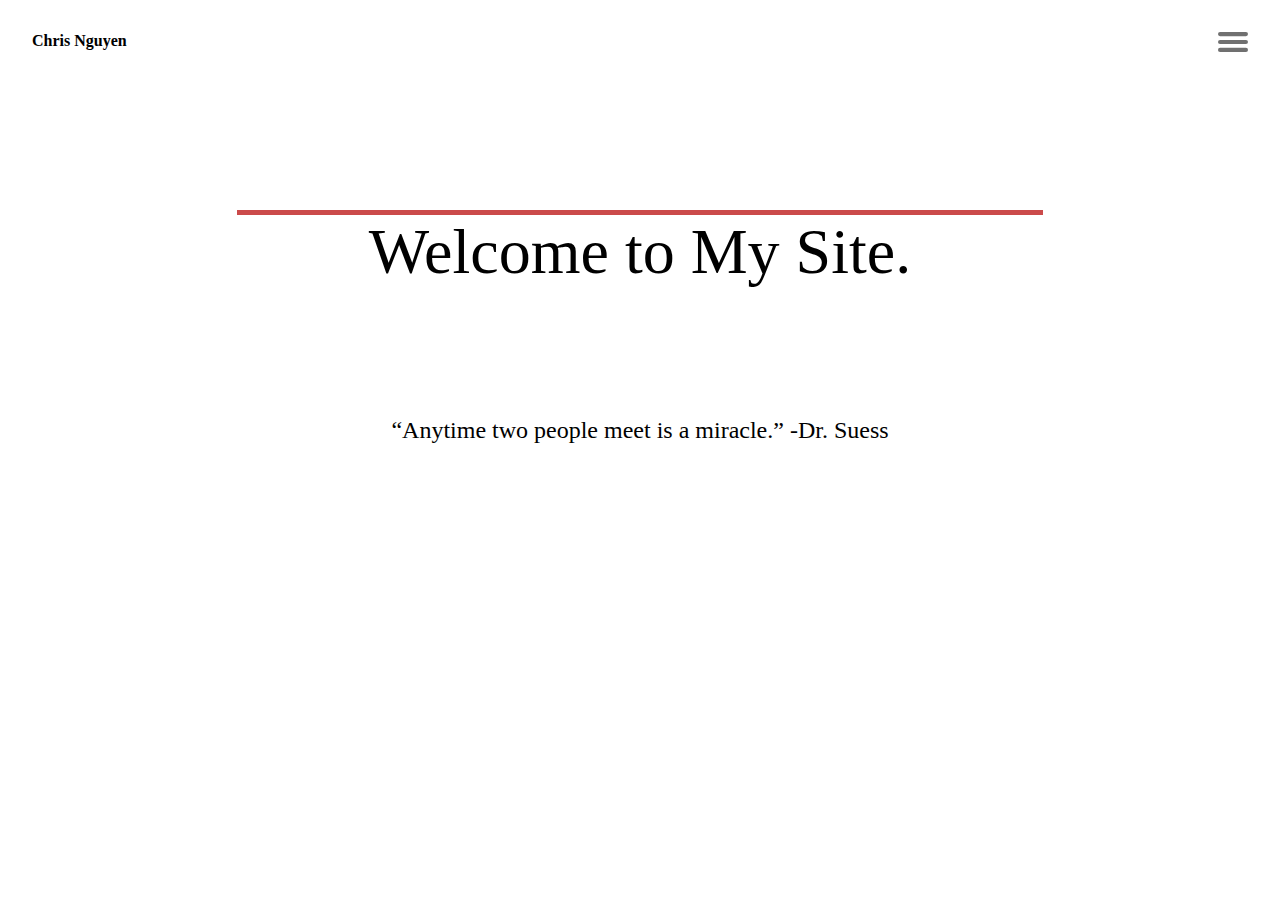
<file: index.html>
<!DOCTYPE html>
<html lang="en">
  <head>
    <!-- Google Tag Manager -->
    <script>
      (function(w, d, s, l, i) {
        w[l] = w[l] || [];
        w[l].push({ "gtm.start": new Date().getTime(), event: "gtm.js" });
        var f = d.getElementsByTagName(s)[0],
          j = d.createElement(s),
          dl = l != "dataLayer" ? "&l=" + l : "";
        j.async = true;
        j.src = "https://www.googletagmanager.com/gtm.js?id=" + i + dl;
        f.parentNode.insertBefore(j, f);
      })(window, document, "script", "dataLayer", "GTM-TLG2LWF");
    </script>
    <!-- End Google Tag Manager -->
    <meta charset="UTF-8" />
    <meta name="viewport" content="width=device-width, initial-scale=1.0" />
    <meta http-equiv="X-UA-Compatible" content="ie=edge" />
    <link rel="stylesheet" href="css/main.css" />
    <title>Chris Nguyen</title>
  </head>
  <body>
    <!-- Google Tag Manager (noscript) -->
    <noscript
      ><iframe
        src="https://www.googletagmanager.com/ns.html?id=GTM-TLG2LWF"
        height="0"
        width="0"
        style="display:none;visibility:hidden"
      ></iframe
    ></noscript>
    <!-- End Google Tag Manager (noscript) -->
    <nav id="overlay">
      <img src="images/close.svg" class="close-btn" id="close-menu" />

      <ul>
        <li>
          <span>Social Media</span>
          <a href="https://www.facebook.com/Swiggityy" target="_blank"
            >Facebook: @Swiggityy</a
          >
          <a href="https://www.linkedin.com/in/chrisnguyen1993/" target="_blank"
            >LinkedIn: @chrisnguyen1993</a
          >
          <a href="https://www.instagram.com/swiggittyyy/" target="_blank"
            >Instagram: @swiggittyyy</a
          >
        </li>
        <li>
          <span>About Me</span>
          <a href="http://www.fullerton.edu/" target="_blank"
            >B.A Info-Systems CSUF 2019</a
          >
          <a
            href="http://news.fullerton.edu/2019sp/Startup-Competition.aspx"
            target="_blank"
            >Ayli Data Engineer</a
          >
        </li>
        <li>
          <span>Skills</span>
          <a href="https://github.com/Swiggityy" target="_blank">Github</a>
          <a>SQL, NoSQL, Python, Fullstack</a>
        </li>
        <li>
          <span>Contact</span>
          <a>Mobile: (714) 414-9723</a>
          <a>Email: Chris.Nguyen@ayli.io</a>
          <a href="./resume/images/Resume.png" target="_blank">CV</a>
        </li>
      </ul>
    </nav>

    <header>
      <a href="" class="logo">Chris Nguyen</a>

      <img src="images/menu.svg" class="menu-btn" id="open-menu" />
    </header>

    <section>
      <center>Welcome to My Site.</center>
    </section>

    <center>
      <font size="+2">“Anytime two people meet is a miracle.” -Dr. Suess</font>
    </center>

    <script>
      var overlay = document.getElementById("overlay");
      var closeMenu = document.getElementById("close-menu");

      document
        .getElementById("open-menu")
        .addEventListener("click", function() {
          overlay.classList.add("show-menu");
        });

      document
        .getElementById("close-menu")
        .addEventListener("click", function() {
          overlay.classList.remove("show-menu");
        });
    </script>
  </body>
</html>
</file>
<file: css/main.css>
@import url("https://fonts.googleapis.com/css?family=Montserrat:400,700");
body, html {
  font-family: 'Monserrat';
  margin: 0;
}

body a, html a {
  text-decoration: none;
}

header {
  padding: 2em;
}

header .logo {
  color: black;
  font-weight: bold;
}

.menu-btn {
  width: 30px;
  float: right;
  cursor: pointer;
}

section {
  padding: 4em;
}

section center {
  font-size: 4em;
  margin: 1em auto;
  width: 70%;
}

section center::before {
  content: '';
  border-top: 5px solid #CB4A4A;
  display: block;
}

nav {
  position: absolute;
  background: black;
  padding: 2em;
  width: calc(100% - 4em);
  height: calc(100vh - 4em);
  display: none;
  -webkit-transform: scaleX(0);
          transform: scaleX(0);
  -webkit-transform-origin: right;
          transform-origin: right;
}

nav .close-btn {
  width: 25px;
  float: right;
  cursor: pointer;
  opacity: 0;
}

nav ul {
  list-style-type: none;
  margin: 10% auto 0 auto;
  padding: 0;
  display: -ms-grid;
  display: grid;
  -ms-grid-columns: (25%)[4];
      grid-template-columns: repeat(4, 25%);
  width: 80%;
  color: #CB4A4A;
}

nav span {
  color: #CB4A4A;
  font-weight: bold;
  font-size: 2em;
}

nav a {
  color: whitesmoke;
  display: block;
  font-size: .75em;
  font-weight: bold;
  margin-top: 30px;
  word-wrap: break-word;
}

nav li {
  opacity: 0;
}

.show-menu {
  display: block;
  color: pink;
  -webkit-animation: slide-menu 1s ease-in forwards;
          animation: slide-menu 1s ease-in forwards;
}

.show-menu .close-btn {
  -webkit-animation: show-x 1s 1s forwards;
          animation: show-x 1s 1s forwards;
}

.show-menu li:nth-of-type(1) {
  -webkit-animation: menu-item-anim .6s forwards 1s ease-in-out;
          animation: menu-item-anim .6s forwards 1s ease-in-out;
}

.show-menu li:nth-of-type(2) {
  -webkit-animation: menu-item-anim .6s forwards 1.2s ease-in-out;
          animation: menu-item-anim .6s forwards 1.2s ease-in-out;
}

.show-menu li:nth-of-type(3) {
  -webkit-animation: menu-item-anim .6s forwards 1.4s ease-in-out;
          animation: menu-item-anim .6s forwards 1.4s ease-in-out;
}

.show-menu li:nth-of-type(4) {
  -webkit-animation: menu-item-anim .6s forwards 1.6s ease-in-out;
          animation: menu-item-anim .6s forwards 1.6s ease-in-out;
}

div {
  width: 200px;
  height: 200px;
  margin: 50px;
  background-color: green;
}

@-webkit-keyframes slide-menu {
  from {
    -webkit-transform: scalex(0);
            transform: scalex(0);
  }
  to {
    -webkit-transform: scaleX(1);
            transform: scaleX(1);
  }
}

@keyframes slide-menu {
  from {
    -webkit-transform: scalex(0);
            transform: scalex(0);
  }
  to {
    -webkit-transform: scaleX(1);
            transform: scaleX(1);
  }
}

@-webkit-keyframes show-x {
  from {
    opacity: 0;
  }
  to {
    opacity: 1;
  }
}

@keyframes show-x {
  from {
    opacity: 0;
  }
  to {
    opacity: 1;
  }
}

@-webkit-keyframes menu-item-anim {
  from {
    -webkit-transform: translateY(60%);
            transform: translateY(60%);
    opacity: 0;
  }
  to {
    -webkit-transform: translateY(0%);
            transform: translateY(0%);
    opacity: 1;
  }
}

@keyframes menu-item-anim {
  from {
    -webkit-transform: translateY(60%);
            transform: translateY(60%);
    opacity: 0;
  }
  to {
    -webkit-transform: translateY(0%);
            transform: translateY(0%);
    opacity: 1;
  }
}
/*# sourceMappingURL=main.css.map */
</file>
<file: ch12is/css/main.css>
@import url("https://fonts.googleapis.com/css?family=Montserrat:400,700");
body, html {
  font-family: 'Monserrat';
  margin: 0;
}

body a, html a {
  text-decoration: none;
}

header {
  padding: 2em;
}

header .logo {
  color: black;
  font-weight: bold;
}

.menu-btn {
  width: 30px;
  float: right;
  cursor: pointer;
}

section {
  padding: 4em;
}

section center {
  font-size: 4em;
  margin: 1em auto;
  width: 70%;
}

section center::before {
  content: '';
  border-top: 5px solid #CB4A4A;
  display: block;
}

nav {
  position: absolute;
  background: black;
  padding: 2em;
  width: calc(100% - 4em);
  height: calc(100vh - 4em);
  display: none;
  -webkit-transform: scaleX(0);
          transform: scaleX(0);
  -webkit-transform-origin: right;
          transform-origin: right;
}

nav .close-btn {
  width: 25px;
  float: right;
  cursor: pointer;
  opacity: 0;
}

nav ul {
  list-style-type: none;
  margin: 10% auto 0 auto;
  padding: 0;
  display: -ms-grid;
  display: grid;
  -ms-grid-columns: (25%)[4];
      grid-template-columns: repeat(4, 25%);
  width: 80%;
  color: #CB4A4A;
}

nav span {
  color: #CB4A4A;
  font-weight: bold;
  font-size: 2em;
}

nav a {
  color: whitesmoke;
  display: block;
  font-size: .75em;
  font-weight: bold;
  margin-top: 30px;
  word-wrap: break-word;
}

nav li {
  opacity: 0;
}

.show-menu {
  display: block;
  color: pink;
  -webkit-animation: slide-menu 1s ease-in forwards;
          animation: slide-menu 1s ease-in forwards;
}

.show-menu .close-btn {
  -webkit-animation: show-x 1s 1s forwards;
          animation: show-x 1s 1s forwards;
}

.show-menu li:nth-of-type(1) {
  -webkit-animation: menu-item-anim .6s forwards 1s ease-in-out;
          animation: menu-item-anim .6s forwards 1s ease-in-out;
}

.show-menu li:nth-of-type(2) {
  -webkit-animation: menu-item-anim .6s forwards 1.2s ease-in-out;
          animation: menu-item-anim .6s forwards 1.2s ease-in-out;
}

.show-menu li:nth-of-type(3) {
  -webkit-animation: menu-item-anim .6s forwards 1.4s ease-in-out;
          animation: menu-item-anim .6s forwards 1.4s ease-in-out;
}

.show-menu li:nth-of-type(4) {
  -webkit-animation: menu-item-anim .6s forwards 1.6s ease-in-out;
          animation: menu-item-anim .6s forwards 1.6s ease-in-out;
}

div {
  width: 200px;
  height: 200px;
  margin: 50px;
  background-color: green;
}

@-webkit-keyframes slide-menu {
  from {
    -webkit-transform: scalex(0);
            transform: scalex(0);
  }
  to {
    -webkit-transform: scaleX(1);
            transform: scaleX(1);
  }
}

@keyframes slide-menu {
  from {
    -webkit-transform: scalex(0);
            transform: scalex(0);
  }
  to {
    -webkit-transform: scaleX(1);
            transform: scaleX(1);
  }
}

@-webkit-keyframes show-x {
  from {
    opacity: 0;
  }
  to {
    opacity: 1;
  }
}

@keyframes show-x {
  from {
    opacity: 0;
  }
  to {
    opacity: 1;
  }
}

@-webkit-keyframes menu-item-anim {
  from {
    -webkit-transform: translateY(60%);
            transform: translateY(60%);
    opacity: 0;
  }
  to {
    -webkit-transform: translateY(0%);
            transform: translateY(0%);
    opacity: 1;
  }
}

@keyframes menu-item-anim {
  from {
    -webkit-transform: translateY(60%);
            transform: translateY(60%);
    opacity: 0;
  }
  to {
    -webkit-transform: translateY(0%);
            transform: translateY(0%);
    opacity: 1;
  }
}
/*# sourceMappingURL=main.css.map */
</file>
